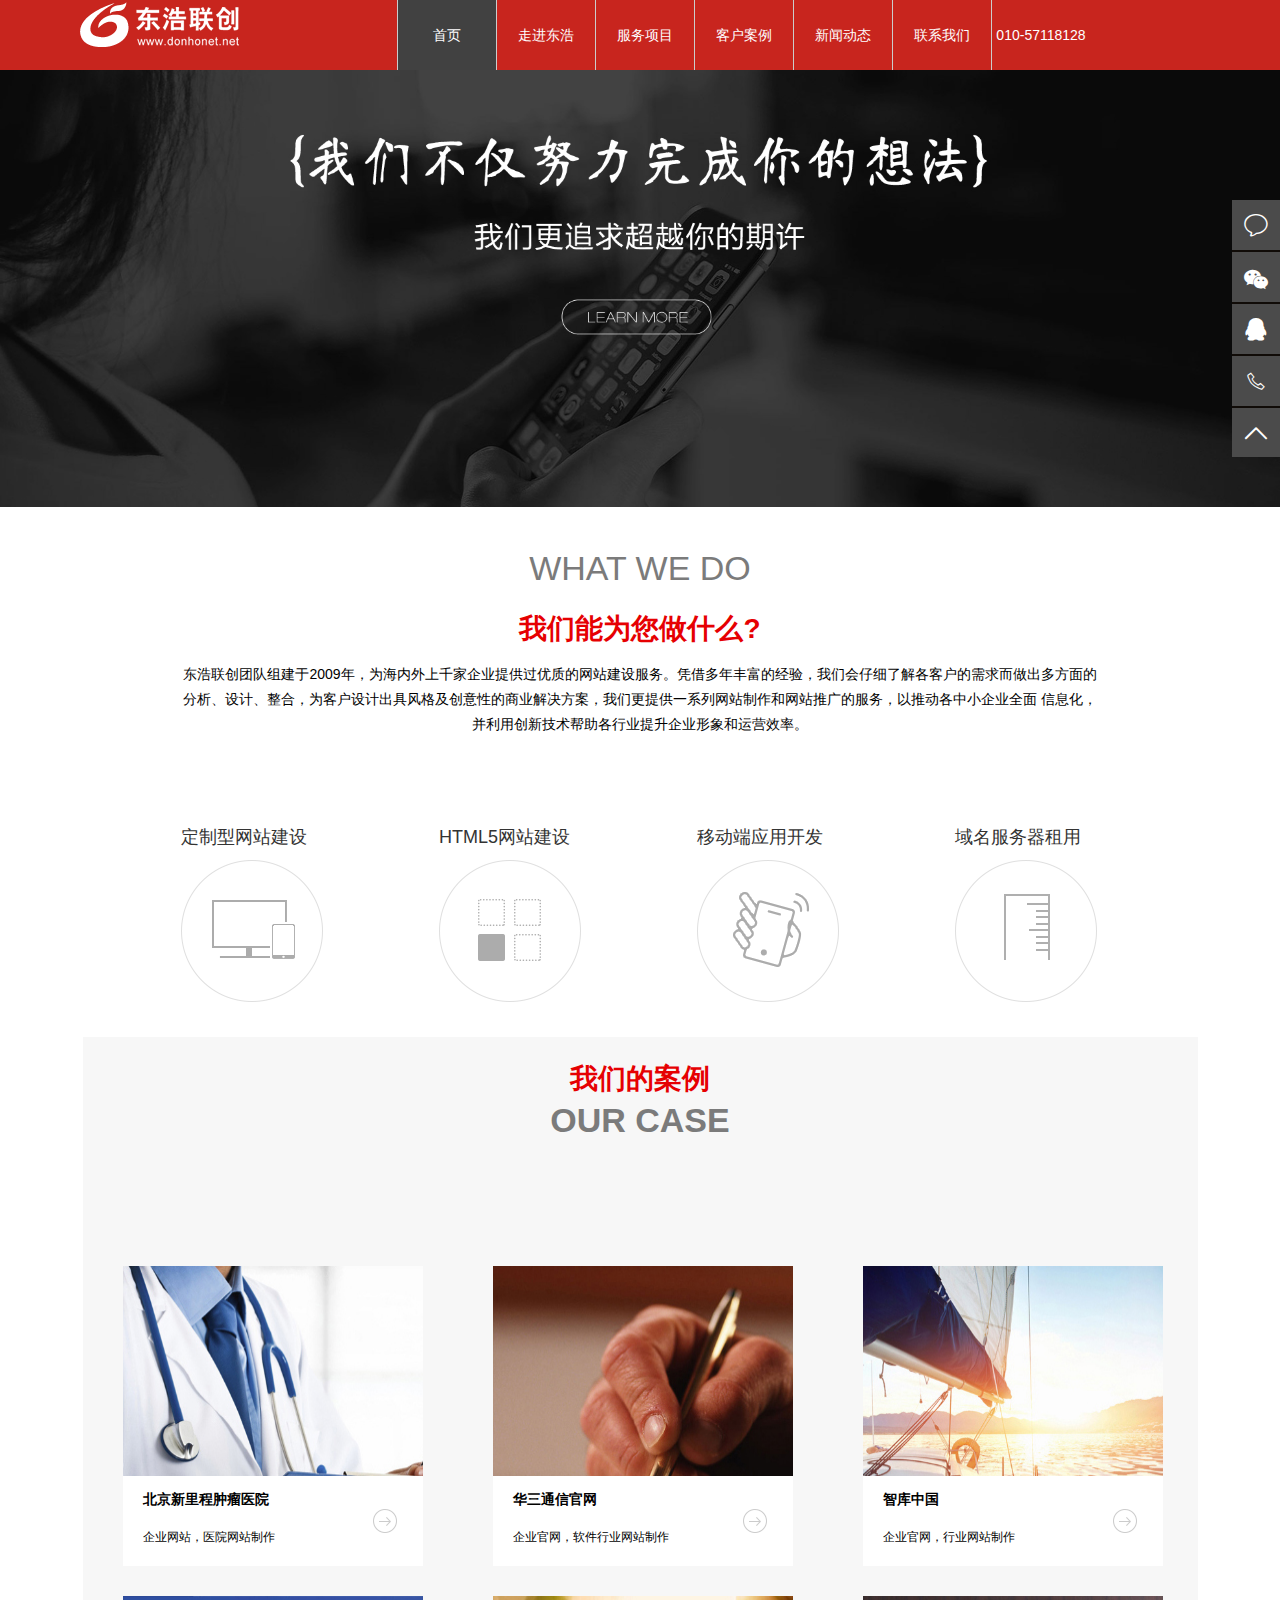
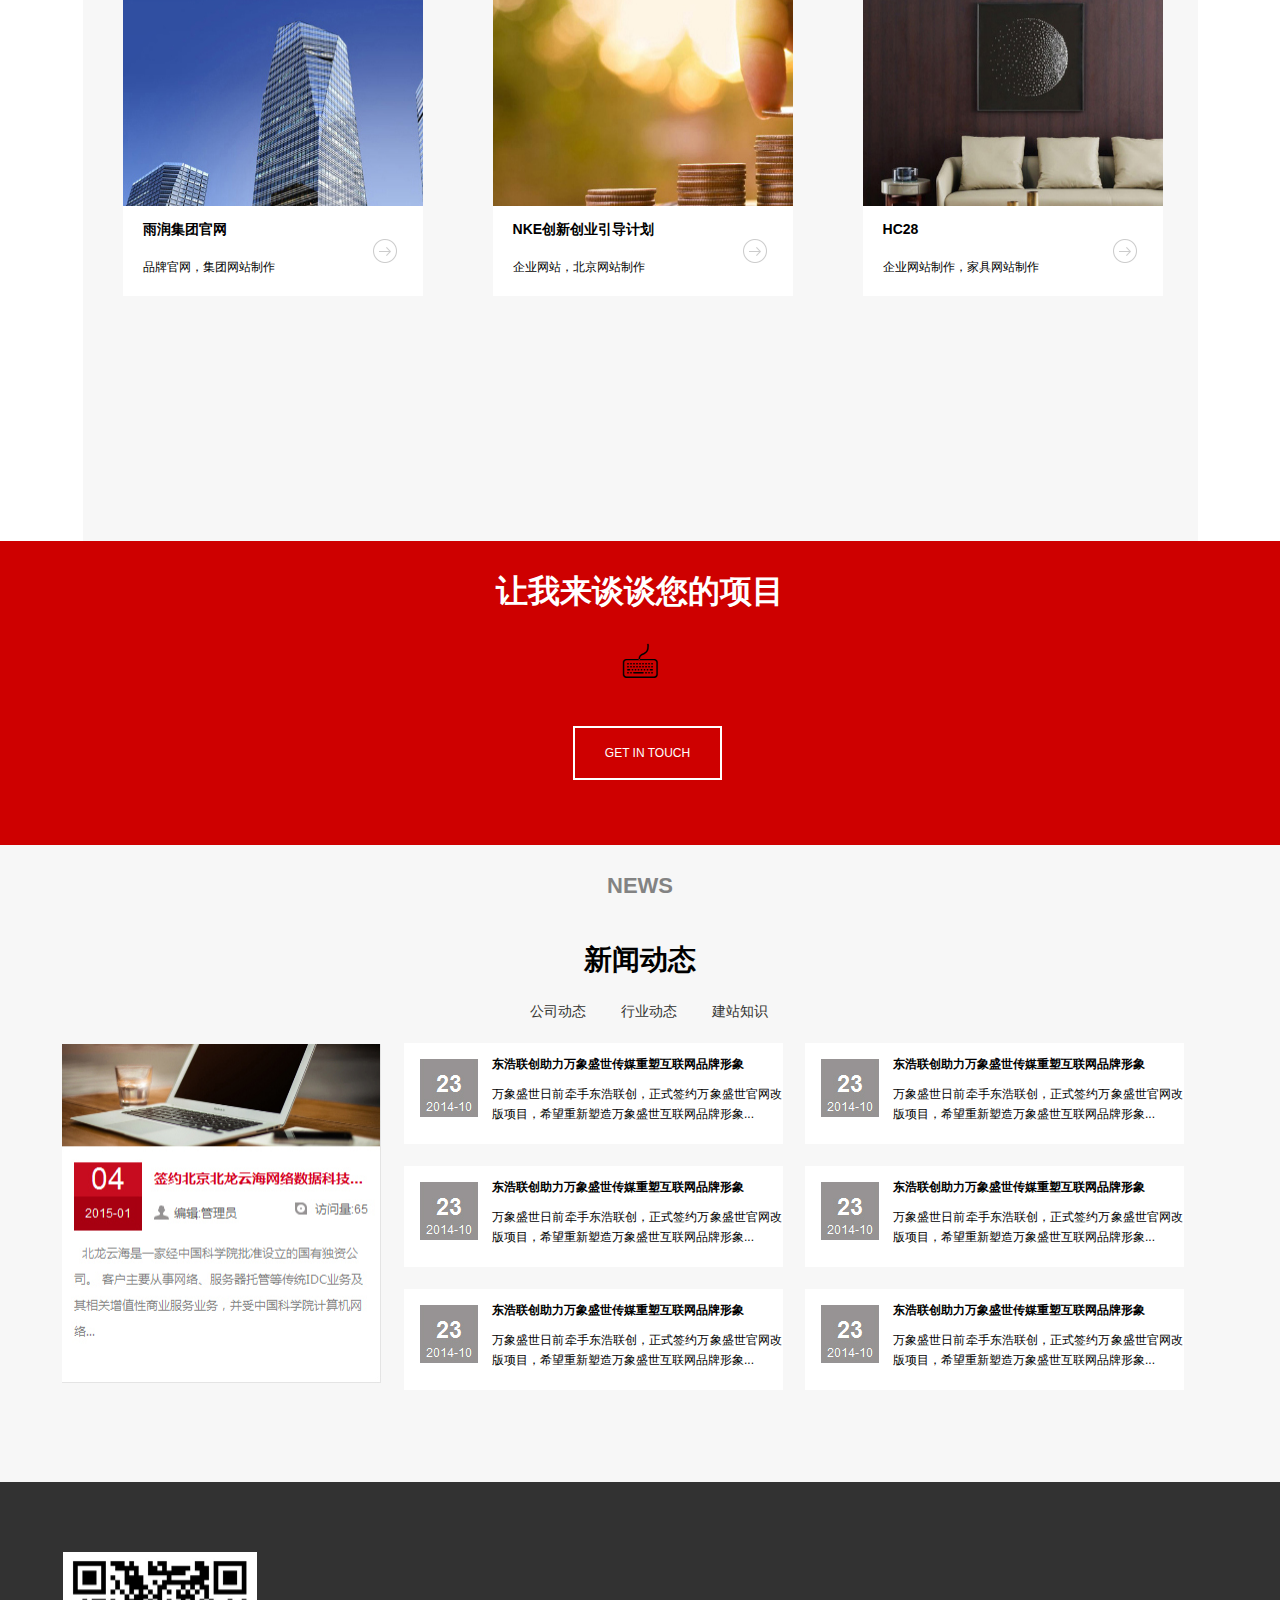
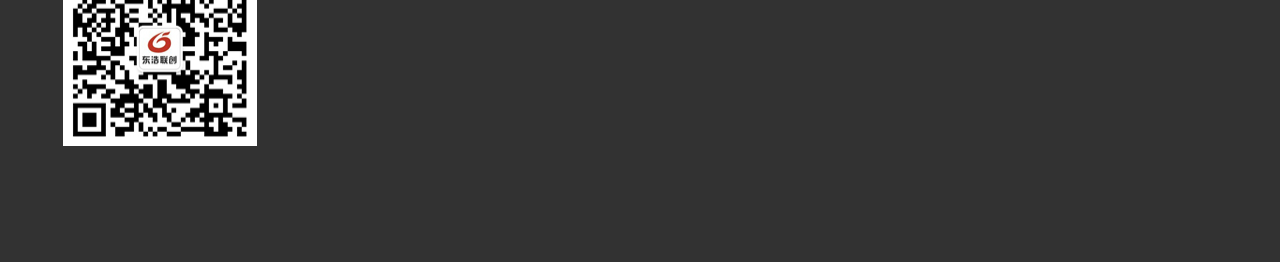
<file: index.html>
<!doctype html>
<html>
<head>
<meta charset="utf-8">
<title>venson</title>
<link rel="stylesheet" type="text/css" href="css/base.css"/>
<link rel="stylesheet" type="text/css" href="css/style.css"/>
</head>

<body>
	<div id="side">
    	<ul>
        	<li>
            	<span class="iconfont">&#xe656;</span>
            </li>
            <li>
            	<span class="iconfont">&#xe667;</span>
            </li>
            <li>
            	<span class="iconfont">&#xe6ad;</span>
            </li>
            <li>
            	<span class="iconfont">&#xe50a;</span>
            </li>
            <li>
            	<span class="iconfont">&#xe6a9;</span>
            </li>
        </ul>
    </div>
	<div id="nav" class="w1">
    	<h1 class="l"><a href="#"><img src="images/logo.png"/></a></h1>
        <ul>
        	<li class="l"><a href="#">首页</a></li>
            <li class="l"><a href="#">走进东浩</a></li>
            <li class="l"><a href="#">服务项目</a></li>
            <li class="l"><a href="#">客户案例</a></li>
            <li class="l"><a href="#">新闻动态</a></li>
            <li class="l"><a href="#">联系我们</a></li>
            <li class="l"><a href="#">010-57118128</a></li>
        </ul>
    </div>
    <div id="banner" class="w1">
    	<img src="images/20160821133638_67592.jpg"/>
    </div>
    <div id="con1">
    	<h2>WHAT WE DO</h2>
        <h3>我们能为您做什么?</h3>
        <p>东浩联创团队组建于2009年，为海内外上千家企业提供过优质的网站建设服务。凭借多年丰富的经验，我们会仔细了解各客户的需求而做出多方面的分析、设计、整合，为客户设计出具风格及创意性的商业解决方案，我们更提供一系列网站制作和网站推广的服务，以推动各中小企业全面
信息化，并利用创新技术帮助各行业提升企业形象和运营效率。
</p>
    </div>
	<div id="con2" class="w1">
    <ul>
    	<li><p>定制型网站建设</p></li>
        <li><p>HTML5网站建设</p></li>
        <li><p>移动端应用开发</p></li>
        <li><p>域名服务器租用</p></li>
    </ul>
</div>
		<div id="con3" class="w">
        	<h3>我们的案例</h3>
            <h2>OUR CASE</h2>
        </div>
	<div id="con4" class="w">
    <dl>
    	<dt>
        	<img src="images/case1.jpg" />
        </dt>
        <dd>
        	<h3>北京新里程肿瘤医院</h3>
            <p>企业网站，医院网站制作</p>
        </dd>
    </dl>
	<dl>
    	<dt>
        	<img src="images/case2.jpg" />
        </dt>
        <dd>
        	<h3>华三通信官网</h3>
            <p>企业官网，软件行业网站制作</p>
        </dd>
    </dl>
	<dl>
    	<dt>
        	<img src="images/case3.jpg" />
        </dt>
        <dd>
        	<h3>智库中国</h3>
            <p>企业官网，行业网站制作</p>
        </dd>
    </dl>
    <dl>
    	<dt>
        	<img src="images/case4.jpg" />
        </dt>
        <dd>
        	<h3>雨润集团官网</h3>
            <p>品牌官网，集团网站制作</p>
        </dd>
    </dl>
    <dl>
    	<dt>
        	<img src="images/case5.jpg" />
        </dt>
        <dd>
        	<h3>NKE创新创业引导计划</h3>
            <p>企业网站，北京网站制作</p>
        </dd>
    </dl>
    <dl>
    	<dt>
        	<img src="images/case6.jpg" />
        </dt>
        <dd>
        	<h3>HC28</h3>
            <p>企业网站制作，家具网站制作</p>
        </dd>
    </dl>
    </div>
	<div id="con5" class="w1">
    	<h3>让我来谈谈您的项目</h3>
        <span class="iconfont">&#xe624;
</span>
		<div><a href="#">GET IN TOUCH</a></div>
    </div>
    <div id="news" class="w1">
    	<h3>NEWS</h3>
        <h2>新闻动态</h2>
        <ul>
        	<li class="l"><a href="#">公司动态</a></li>
            <li class="l"><a href="#">行业动态</a></li>
            <li class="l"><a href="#">建站知识</a></li>
        </ul>
        <img src="images/1.png" class="l"/>
        <dl class="l">
        	<dt><img src="images/2.png"/></dt>
            <dd>
            	<h3>东浩联创助力万象盛世传媒重塑互联网品牌形象</h3>
                <p>万象盛世日前牵手东浩联创，正式签约万象盛世官网改版项目，希望重新塑造万象盛世互联网品牌形象...</p>
            </dd>
        </dl>
          <dl class="l">
        	<dt><img src="images/2.png"/></dt>
            <dd>
            	<h3>东浩联创助力万象盛世传媒重塑互联网品牌形象</h3>
                <p>万象盛世日前牵手东浩联创，正式签约万象盛世官网改版项目，希望重新塑造万象盛世互联网品牌形象...</p>
            </dd>
        </dl>
          <dl class="l">
        	<dt><img src="images/2.png"/></dt>
            <dd>
            	<h3>东浩联创助力万象盛世传媒重塑互联网品牌形象</h3>
                <p>万象盛世日前牵手东浩联创，正式签约万象盛世官网改版项目，希望重新塑造万象盛世互联网品牌形象...</p>
            </dd>
        </dl>
          <dl class="l">
        	<dt><img src="images/2.png"/></dt>
            <dd>
            	<h3>东浩联创助力万象盛世传媒重塑互联网品牌形象</h3>
                <p>万象盛世日前牵手东浩联创，正式签约万象盛世官网改版项目，希望重新塑造万象盛世互联网品牌形象...</p>
            </dd>
        </dl>
          <dl class="l">
        	<dt><img src="images/2.png"/></dt>
            <dd>
            	<h3>东浩联创助力万象盛世传媒重塑互联网品牌形象</h3>
                <p>万象盛世日前牵手东浩联创，正式签约万象盛世官网改版项目，希望重新塑造万象盛世互联网品牌形象...</p>
            </dd>
        </dl>
          <dl class="l">
        	<dt><img src="images/2.png"/></dt>
            <dd>
            	<h3>东浩联创助力万象盛世传媒重塑互联网品牌形象</h3>
                <p>万象盛世日前牵手东浩联创，正式签约万象盛世官网改版项目，希望重新塑造万象盛世互联网品牌形象...</p>
            </dd>
        </dl>
    </div>
    <div id="footer" class="w1">
    	<img src="images/ewm.jpg" class="l"/>
    </div>
</body>
</html>
</file>
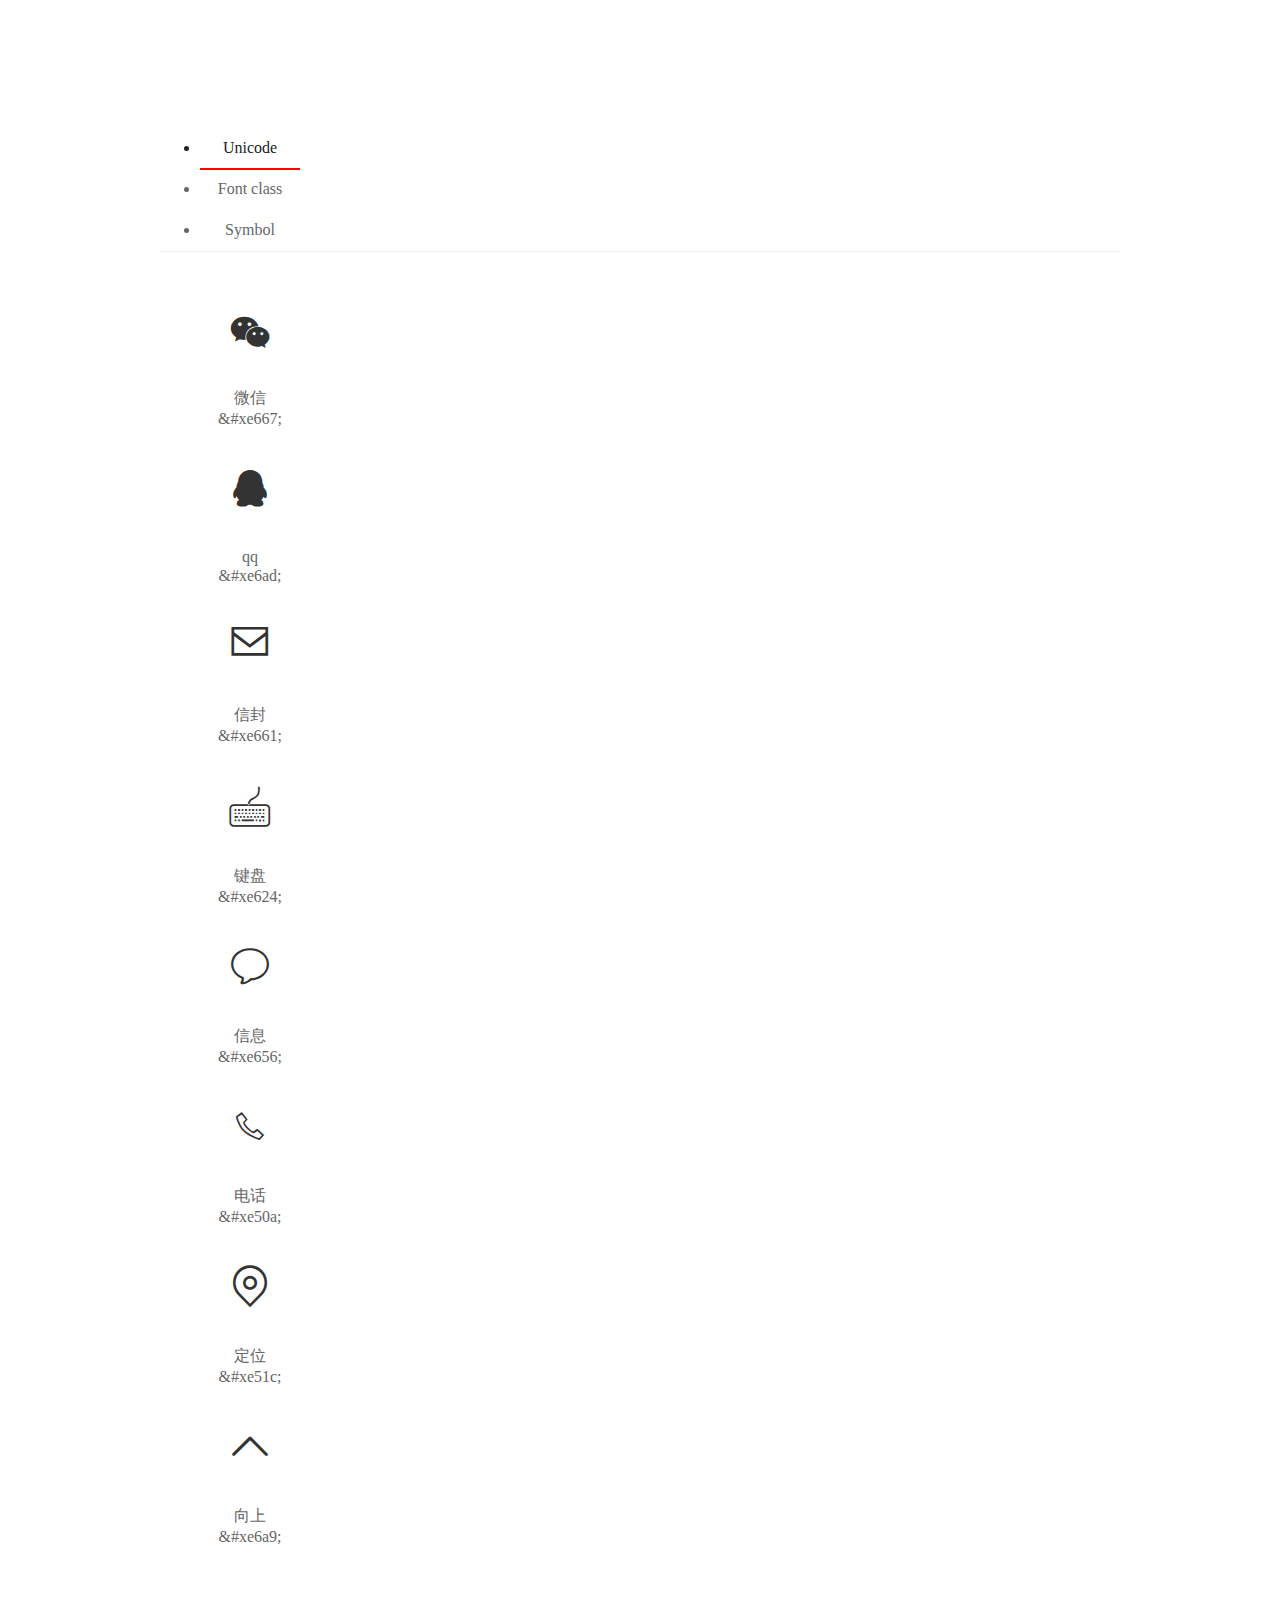
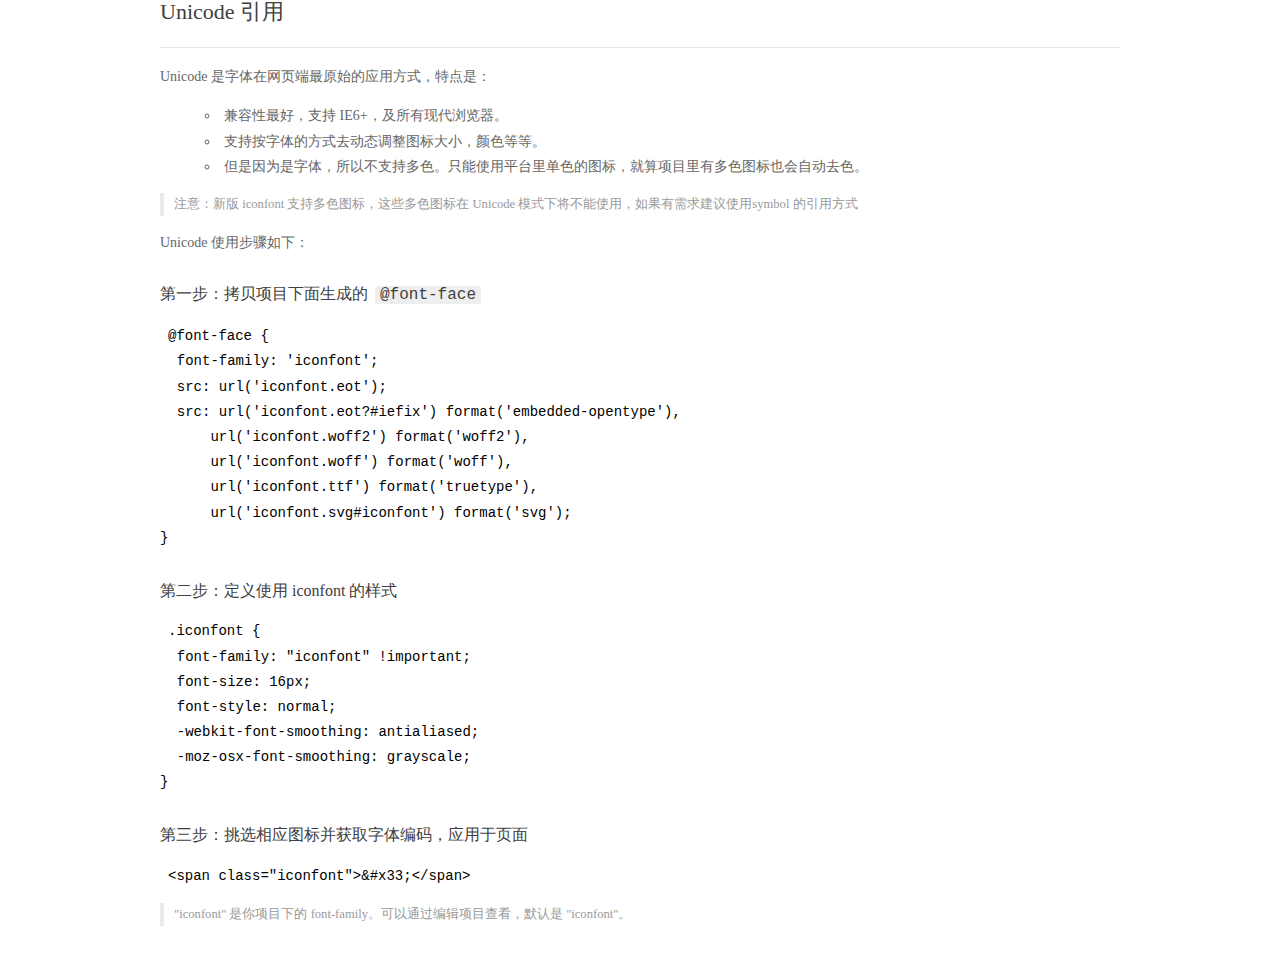
<file: font/demo_index.html>
<!DOCTYPE html>
<html>
<head>
  <meta charset="utf-8"/>
  <title>IconFont Demo</title>
  <link rel="shortcut icon" href="https://gtms04.alicdn.com/tps/i4/TB1_oz6GVXXXXaFXpXXJDFnIXXX-64-64.ico" type="image/x-icon"/>
  <link rel="stylesheet" href="https://g.alicdn.com/thx/cube/1.3.2/cube.min.css">
  <link rel="stylesheet" href="demo.css">
  <link rel="stylesheet" href="iconfont.css">
  <script src="iconfont.js"></script>
  <!-- jQuery -->
  <script src="https://a1.alicdn.com/oss/uploads/2018/12/26/7bfddb60-08e8-11e9-9b04-53e73bb6408b.js"></script>
  <!-- 代码高亮 -->
  <script src="https://a1.alicdn.com/oss/uploads/2018/12/26/a3f714d0-08e6-11e9-8a15-ebf944d7534c.js"></script>
</head>
<body>
  <div class="main">
    <h1 class="logo"><a href="https://www.iconfont.cn/" title="iconfont 首页" target="_blank">&#xe86b;</a></h1>
    <div class="nav-tabs">
      <ul id="tabs" class="dib-box">
        <li class="dib active"><span>Unicode</span></li>
        <li class="dib"><span>Font class</span></li>
        <li class="dib"><span>Symbol</span></li>
      </ul>
      
    </div>
    <div class="tab-container">
      <div class="content unicode" style="display: block;">
          <ul class="icon_lists dib-box">
          
            <li class="dib">
              <span class="icon iconfont">&#xe667;</span>
                <div class="name">微信</div>
                <div class="code-name">&amp;#xe667;</div>
              </li>
          
            <li class="dib">
              <span class="icon iconfont">&#xe6ad;</span>
                <div class="name">qq</div>
                <div class="code-name">&amp;#xe6ad;</div>
              </li>
          
            <li class="dib">
              <span class="icon iconfont">&#xe661;</span>
                <div class="name">信封</div>
                <div class="code-name">&amp;#xe661;</div>
              </li>
          
            <li class="dib">
              <span class="icon iconfont">&#xe624;</span>
                <div class="name">键盘</div>
                <div class="code-name">&amp;#xe624;</div>
              </li>
          
            <li class="dib">
              <span class="icon iconfont">&#xe656;</span>
                <div class="name">信息</div>
                <div class="code-name">&amp;#xe656;</div>
              </li>
          
            <li class="dib">
              <span class="icon iconfont">&#xe50a;</span>
                <div class="name">电话</div>
                <div class="code-name">&amp;#xe50a;</div>
              </li>
          
            <li class="dib">
              <span class="icon iconfont">&#xe51c;</span>
                <div class="name">定位</div>
                <div class="code-name">&amp;#xe51c;</div>
              </li>
          
            <li class="dib">
              <span class="icon iconfont">&#xe6a9;</span>
                <div class="name">向上</div>
                <div class="code-name">&amp;#xe6a9;</div>
              </li>
          
          </ul>
          <div class="article markdown">
          <h2 id="unicode-">Unicode 引用</h2>
          <hr>

          <p>Unicode 是字体在网页端最原始的应用方式，特点是：</p>
          <ul>
            <li>兼容性最好，支持 IE6+，及所有现代浏览器。</li>
            <li>支持按字体的方式去动态调整图标大小，颜色等等。</li>
            <li>但是因为是字体，所以不支持多色。只能使用平台里单色的图标，就算项目里有多色图标也会自动去色。</li>
          </ul>
          <blockquote>
            <p>注意：新版 iconfont 支持多色图标，这些多色图标在 Unicode 模式下将不能使用，如果有需求建议使用symbol 的引用方式</p>
          </blockquote>
          <p>Unicode 使用步骤如下：</p>
          <h3 id="-font-face">第一步：拷贝项目下面生成的 <code>@font-face</code></h3>
<pre><code class="language-css"
>@font-face {
  font-family: 'iconfont';
  src: url('iconfont.eot');
  src: url('iconfont.eot?#iefix') format('embedded-opentype'),
      url('iconfont.woff2') format('woff2'),
      url('iconfont.woff') format('woff'),
      url('iconfont.ttf') format('truetype'),
      url('iconfont.svg#iconfont') format('svg');
}
</code></pre>
          <h3 id="-iconfont-">第二步：定义使用 iconfont 的样式</h3>
<pre><code class="language-css"
>.iconfont {
  font-family: "iconfont" !important;
  font-size: 16px;
  font-style: normal;
  -webkit-font-smoothing: antialiased;
  -moz-osx-font-smoothing: grayscale;
}
</code></pre>
          <h3 id="-">第三步：挑选相应图标并获取字体编码，应用于页面</h3>
<pre>
<code class="language-html"
>&lt;span class="iconfont"&gt;&amp;#x33;&lt;/span&gt;
</code></pre>
          <blockquote>
            <p>"iconfont" 是你项目下的 font-family。可以通过编辑项目查看，默认是 "iconfont"。</p>
          </blockquote>
          </div>
      </div>
      <div class="content font-class">
        <ul class="icon_lists dib-box">
          
          <li class="dib">
            <span class="icon iconfont icon-weixin"></span>
            <div class="name">
              微信
            </div>
            <div class="code-name">.icon-weixin
            </div>
          </li>
          
          <li class="dib">
            <span class="icon iconfont icon-qq"></span>
            <div class="name">
              qq
            </div>
            <div class="code-name">.icon-qq
            </div>
          </li>
          
          <li class="dib">
            <span class="icon iconfont icon-xinfeng"></span>
            <div class="name">
              信封
            </div>
            <div class="code-name">.icon-xinfeng
            </div>
          </li>
          
          <li class="dib">
            <span class="icon iconfont icon-jianpan"></span>
            <div class="name">
              键盘
            </div>
            <div class="code-name">.icon-jianpan
            </div>
          </li>
          
          <li class="dib">
            <span class="icon iconfont icon-xinxi"></span>
            <div class="name">
              信息
            </div>
            <div class="code-name">.icon-xinxi
            </div>
          </li>
          
          <li class="dib">
            <span class="icon iconfont icon-phone"></span>
            <div class="name">
              电话
            </div>
            <div class="code-name">.icon-phone
            </div>
          </li>
          
          <li class="dib">
            <span class="icon iconfont icon-location"></span>
            <div class="name">
              定位
            </div>
            <div class="code-name">.icon-location
            </div>
          </li>
          
          <li class="dib">
            <span class="icon iconfont icon-up2"></span>
            <div class="name">
              向上
            </div>
            <div class="code-name">.icon-up2
            </div>
          </li>
          
        </ul>
        <div class="article markdown">
        <h2 id="font-class-">font-class 引用</h2>
        <hr>

        <p>font-class 是 Unicode 使用方式的一种变种，主要是解决 Unicode 书写不直观，语意不明确的问题。</p>
        <p>与 Unicode 使用方式相比，具有如下特点：</p>
        <ul>
          <li>兼容性良好，支持 IE8+，及所有现代浏览器。</li>
          <li>相比于 Unicode 语意明确，书写更直观。可以很容易分辨这个 icon 是什么。</li>
          <li>因为使用 class 来定义图标，所以当要替换图标时，只需要修改 class 里面的 Unicode 引用。</li>
          <li>不过因为本质上还是使用的字体，所以多色图标还是不支持的。</li>
        </ul>
        <p>使用步骤如下：</p>
        <h3 id="-fontclass-">第一步：引入项目下面生成的 fontclass 代码：</h3>
<pre><code class="language-html">&lt;link rel="stylesheet" href="./iconfont.css"&gt;
</code></pre>
        <h3 id="-">第二步：挑选相应图标并获取类名，应用于页面：</h3>
<pre><code class="language-html">&lt;span class="iconfont icon-xxx"&gt;&lt;/span&gt;
</code></pre>
        <blockquote>
          <p>"
            iconfont" 是你项目下的 font-family。可以通过编辑项目查看，默认是 "iconfont"。</p>
        </blockquote>
      </div>
      </div>
      <div class="content symbol">
          <ul class="icon_lists dib-box">
          
            <li class="dib">
                <svg class="icon svg-icon" aria-hidden="true">
                  <use xlink:href="#icon-weixin"></use>
                </svg>
                <div class="name">微信</div>
                <div class="code-name">#icon-weixin</div>
            </li>
          
            <li class="dib">
                <svg class="icon svg-icon" aria-hidden="true">
                  <use xlink:href="#icon-qq"></use>
                </svg>
                <div class="name">qq</div>
                <div class="code-name">#icon-qq</div>
            </li>
          
            <li class="dib">
                <svg class="icon svg-icon" aria-hidden="true">
                  <use xlink:href="#icon-xinfeng"></use>
                </svg>
                <div class="name">信封</div>
                <div class="code-name">#icon-xinfeng</div>
            </li>
          
            <li class="dib">
                <svg class="icon svg-icon" aria-hidden="true">
                  <use xlink:href="#icon-jianpan"></use>
                </svg>
                <div class="name">键盘</div>
                <div class="code-name">#icon-jianpan</div>
            </li>
          
            <li class="dib">
                <svg class="icon svg-icon" aria-hidden="true">
                  <use xlink:href="#icon-xinxi"></use>
                </svg>
                <div class="name">信息</div>
                <div class="code-name">#icon-xinxi</div>
            </li>
          
            <li class="dib">
                <svg class="icon svg-icon" aria-hidden="true">
                  <use xlink:href="#icon-phone"></use>
                </svg>
                <div class="name">电话</div>
                <div class="code-name">#icon-phone</div>
            </li>
          
            <li class="dib">
                <svg class="icon svg-icon" aria-hidden="true">
                  <use xlink:href="#icon-location"></use>
                </svg>
                <div class="name">定位</div>
                <div class="code-name">#icon-location</div>
            </li>
          
            <li class="dib">
                <svg class="icon svg-icon" aria-hidden="true">
                  <use xlink:href="#icon-up2"></use>
                </svg>
                <div class="name">向上</div>
                <div class="code-name">#icon-up2</div>
            </li>
          
          </ul>
          <div class="article markdown">
          <h2 id="symbol-">Symbol 引用</h2>
          <hr>

          <p>这是一种全新的使用方式，应该说这才是未来的主流，也是平台目前推荐的用法。相关介绍可以参考这篇<a href="">文章</a>
            这种用法其实是做了一个 SVG 的集合，与另外两种相比具有如下特点：</p>
          <ul>
            <li>支持多色图标了，不再受单色限制。</li>
            <li>通过一些技巧，支持像字体那样，通过 <code>font-size</code>, <code>color</code> 来调整样式。</li>
            <li>兼容性较差，支持 IE9+，及现代浏览器。</li>
            <li>浏览器渲染 SVG 的性能一般，还不如 png。</li>
          </ul>
          <p>使用步骤如下：</p>
          <h3 id="-symbol-">第一步：引入项目下面生成的 symbol 代码：</h3>
<pre><code class="language-html">&lt;script src="./iconfont.js"&gt;&lt;/script&gt;
</code></pre>
          <h3 id="-css-">第二步：加入通用 CSS 代码（引入一次就行）：</h3>
<pre><code class="language-html">&lt;style&gt;
.icon {
  width: 1em;
  height: 1em;
  vertical-align: -0.15em;
  fill: currentColor;
  overflow: hidden;
}
&lt;/style&gt;
</code></pre>
          <h3 id="-">第三步：挑选相应图标并获取类名，应用于页面：</h3>
<pre><code class="language-html">&lt;svg class="icon" aria-hidden="true"&gt;
  &lt;use xlink:href="#icon-xxx"&gt;&lt;/use&gt;
&lt;/svg&gt;
</code></pre>
          </div>
      </div>

    </div>
  </div>
  <script>
  $(document).ready(function () {
      $('.tab-container .content:first').show()

      $('#tabs li').click(function (e) {
        var tabContent = $('.tab-container .content')
        var index = $(this).index()

        if ($(this).hasClass('active')) {
          return
        } else {
          $('#tabs li').removeClass('active')
          $(this).addClass('active')

          tabContent.hide().eq(index).fadeIn()
        }
      })
    })
  </script>
</body>
</html>
</file>
<file: css/base.css>
@charset "utf-8";
/* CSS Document */

body,ol,ul,h1,h2,h3,h4,h5,h6,p,th,td,dl,dd,form,fieldset,legend,input,textarea,select,figure{margin:0;padding:0}
input{outline: none;}
body{font:12px "宋体","Arial Narrow",HELVETICA;}
a{color:#172c45;text-decoration:none} 
a:hover{color:#cd0200;} 
em{font-style:normal}
li{list-style:none}
img{border:0;vertical-align:middle; display: block} 
table{border-collapse:collapse;border-spacing:0}
p{word-wrap:break-word}
.ind{text-indent:2em} 
.ind10{text-indent:10px;}
.noborder{border:0;}

.w{width:1115px; margin: 0 auto;}
.w1{width:100%; margin: 0 auto;}
.l{float: left;}
.r{float: right;}


@font-face {
  font-family: 'iconfont';
  src: url('../font/iconfont.eot');
  src: url('../font/iconfont.eot?#iefix') format('embedded-opentype'),
      url('../font/iconfont.woff2') format('woff2'),
      url('../font/iconfont.woff') format('woff'),
      url('../font/iconfont.ttf') format('truetype'),
      url('../font/iconfont.svg#iconfont') format('svg');
}

.iconfont {
  font-family: "iconfont" !important;
  font-style: normal;
  -webkit-font-smoothing: antialiased;
  -moz-osx-font-smoothing: grayscale;
}
</file>
<file: css/style.css>
@charset "utf-8";
/* CSS Document */


#side{ width:48px; height:257px; background-color:#4b4b4b; position:fixed; top:200px; right:0; z-index:1;}
#side ul{ text-align:center;}
#side ul li{ width:48px; height:50px; line-height:50px;border-bottom:2px solid #100b07;}
#side ul li span{ font-size:26px; color:#FFF;}
#side ul li:last-child{ border-bottom:0;}




#nav{ height:70px; background-color:#c8251e; position:fixed; top:0; z-index:1;}
#nav h1{ margin-left:80px; width:317px; height:70px;}
#nav ul{ text-align:center;}
#nav ul li{ width:98px;border-left:1px solid #CCC; line-height:70px;}
#nav ul li:first-child{ background-color:#414141;}
#nav ul li a{ font-size:14px; color:#fffeff; display:block;}
#nav ul li a:hover{ background-color:#414141;}

#banner img{ width:100%;}

#con1{ width:918px; height:318px; margin:0 auto;}
#con1 h2{ text-align:center; font-size:34px; line-height:56px;color:#7b7b7b; font-weight:100; padding-top:33px;}
#con1 h3{ text-align:center; font-size:28px; line-height:66px;color:#e60002;}
#con1 p{ font-size:14px; color:#000; line-height:25px; text-align:center;}
#con2 ul{ width:918px; height:212px; margin:0 auto;}
#con2 ul li{ width:143px; height:212px; float:left; margin-right:115px; transition:all .5s;}
#con2 ul li p{ font-size:18px; color:#333; }
#con2 ul li:last-child{ margin-right:0;}
#con2 ul li:nth-child(1){ background:url(../images/20160818204917_80717.png) no-repeat -143px, url(../images/20160818204902_46414.png) no-repeat 0;}
#con2 ul li:nth-child(2){ background:url(../images/20160818205259_15898.png) no-repeat -143px, url(../images/20160818205246_25471.png) no-repeat 0;}
#con2 ul li:nth-child(3){ background:url(../images/20160818205339_75592.png) no-repeat -143px , url(../images/20160818205329_25470.png) no-repeat 0;}
#con2 ul li:nth-child(4){ background:url(../images/20160818205411_74101.png) no-repeat -143px , url(../images/20160818205400_95921.png) no-repeat 0;}
#con2 ul li:hover{ background-position:0,0;}

#con3{ height:229px; background-color:#f7f7f7;}
#con3 h3{ font-size:28px; color:#e60002; text-align:center; line-height:83px;}
#con3 h2{ font-size:34px; color:#7b7b7b; text-align:center; line-height:0;}

#con4{ height:875px; background-color:#f7f7f7;}
#con4 dl{ width:300px; float:left; height:300px; margin-right:30px; margin-bottom:30px; margin-left:40px;}
#con4 dl:last-child{ margin-right:0;}
#con4 dl dt{ height:210px; overflow:hidden; position:relative;}
#con4 dl dt img{ width:390px; height:320px; transition:all .5s;}
#con4 dl dd{ height:90px; background:url(../images/%EF%BC%88PNG%20%E5%9B%BE%E5%83%8F%EF%BC%8C24x24%20%E5%83%8F%E7%B4%A0%EF%BC%89.png) no-repeat 250px;}
#con4 dl dd{ background-color:#FFF; padding-left:20px;}
#con4 dl dd h3{ line-height:46px;}
#con4 dl dd p{ line-height:30px;}
#con4 dl dt::after{ content:""; position:absolute; width:300px; height:210px; background:url(../images/j_img.png) no-repeat center rgba(0,0,0,.5); top:0; left:0; display:none;}
#con4 dl dt:hover img{ transform:scale(2);}
#con4 dl dt:hover::after{ display:block;}


#con5{ height:304px; background-color:#ce0000; text-align:center; position:relative;DFFFFF}
#con5 h3{ font-size:32px; color:#FFF; line-height:100px;}
#con5 span{ font-size:36px;}
#con5 div{ width:145px; height:50px; border:2px solid #FFF; position:absolute; top:50%; left:50%; margin-top:33px; margin-left:-67px;}
#con5 div a{color:#FFF; line-height:50px; display:block;}
#con5 div a:hover{ color:#ce0000; background-color:#FFF;}

#news{ height:637px; background-color:#f7f7f7; text-align:center; position:relative;}
#news h3{ font-size:22px; color:#838383; line-height:82px;}
#news h2{ font-size:28px; color:#000; line-height:66px; margin-bottom:50px;}
#news ul{ text-align:center; height:90px; width:334px; position:absolute; top:30%; left:50%; margin-top:-70px; margin-left:-110px; margin-bottom:40px;}
#news ul li{ margin-right:35px; }
#news ul li:last-child{ margin-right:0;}
#news ul li a{ font-size:14px; color:#333331; line-height:90px;}
#news ul li a:hover{ color:#F00;}
#news img{ width:319px; height:339px; margin:1px 23px 62px 62px;}
#news dl{ width:377px; height:99px; background-color:#FFF; margin-right:22px; margin-bottom:22px; border:1px solid #FFF;}
#news dl dt{width:58px; height:58px; float:left;}
#news dl dt img{ width:58px; height:58px; margin:15px;}
#news dl dd{ width:290px; height:99px; float:right; text-align:justify;}
#news dl dd h3{ font-size:12px; line-height:40px; color:#000;}
#news dl dd p{ font-size:12px; line-height:20px;}
#news dl:hover dd h3{ color:#F00;}
#news dl:hover dd p{ color:#F00;}
#news dl:hover{ border-color:#F00;}



#footer{ height:380px; background-color:#323232;}
#footer img{ width:194px; height:194px; margin:70px 30px 70px 63px;}
</file>
<file: font/demo.css>
/* Logo 字体 */
@font-face {
  font-family: "iconfont logo";
  src: url('https://at.alicdn.com/t/font_985780_km7mi63cihi.eot?t=1545807318834');
  src: url('https://at.alicdn.com/t/font_985780_km7mi63cihi.eot?t=1545807318834#iefix') format('embedded-opentype'),
    url('https://at.alicdn.com/t/font_985780_km7mi63cihi.woff?t=1545807318834') format('woff'),
    url('https://at.alicdn.com/t/font_985780_km7mi63cihi.ttf?t=1545807318834') format('truetype'),
    url('https://at.alicdn.com/t/font_985780_km7mi63cihi.svg?t=1545807318834#iconfont') format('svg');
}

.logo {
  font-family: "iconfont logo";
  font-size: 160px;
  font-style: normal;
  -webkit-font-smoothing: antialiased;
  -moz-osx-font-smoothing: grayscale;
}

/* tabs */
.nav-tabs {
  position: relative;
}

.nav-tabs .nav-more {
  position: absolute;
  right: 0;
  bottom: 0;
  height: 42px;
  line-height: 42px;
  color: #666;
}

#tabs {
  border-bottom: 1px solid #eee;
}

#tabs li {
  cursor: pointer;
  width: 100px;
  height: 40px;
  line-height: 40px;
  text-align: center;
  font-size: 16px;
  border-bottom: 2px solid transparent;
  position: relative;
  z-index: 1;
  margin-bottom: -1px;
  color: #666;
}


#tabs .active {
  border-bottom-color: #f00;
  color: #222;
}

.tab-container .content {
  display: none;
}

/* 页面布局 */
.main {
  padding: 30px 100px;
  width: 960px;
  margin: 0 auto;
}

.main .logo {
  color: #333;
  text-align: left;
  margin-bottom: 30px;
  line-height: 1;
  height: 110px;
  margin-top: -50px;
  overflow: hidden;
  *zoom: 1;
}

.main .logo a {
  font-size: 160px;
  color: #333;
}

.helps {
  margin-top: 40px;
}

.helps pre {
  padding: 20px;
  margin: 10px 0;
  border: solid 1px #e7e1cd;
  background-color: #fffdef;
  overflow: auto;
}

.icon_lists {
  width: 100% !important;
  overflow: hidden;
  *zoom: 1;
}

.icon_lists li {
  width: 100px;
  margin-bottom: 10px;
  margin-right: 20px;
  text-align: center;
  list-style: none !important;
  cursor: default;
}

.icon_lists li .code-name {
  line-height: 1.2;
}

.icon_lists .icon {
  display: block;
  height: 100px;
  line-height: 100px;
  font-size: 42px;
  margin: 10px auto;
  color: #333;
  -webkit-transition: font-size 0.25s linear, width 0.25s linear;
  -moz-transition: font-size 0.25s linear, width 0.25s linear;
  transition: font-size 0.25s linear, width 0.25s linear;
}

.icon_lists .icon:hover {
  font-size: 100px;
}

.icon_lists .svg-icon {
  /* 通过设置 font-size 来改变图标大小 */
  width: 1em;
  /* 图标和文字相邻时，垂直对齐 */
  vertical-align: -0.15em;
  /* 通过设置 color 来改变 SVG 的颜色/fill */
  fill: currentColor;
  /* path 和 stroke 溢出 viewBox 部分在 IE 下会显示
      normalize.css 中也包含这行 */
  overflow: hidden;
}

.icon_lists li .name,
.icon_lists li .code-name {
  color: #666;
}

/* markdown 样式 */
.markdown {
  color: #666;
  font-size: 14px;
  line-height: 1.8;
}

.highlight {
  line-height: 1.5;
}

.markdown img {
  vertical-align: middle;
  max-width: 100%;
}

.markdown h1 {
  color: #404040;
  font-weight: 500;
  line-height: 40px;
  margin-bottom: 24px;
}

.markdown h2,
.markdown h3,
.markdown h4,
.markdown h5,
.markdown h6 {
  color: #404040;
  margin: 1.6em 0 0.6em 0;
  font-weight: 500;
  clear: both;
}

.markdown h1 {
  font-size: 28px;
}

.markdown h2 {
  font-size: 22px;
}

.markdown h3 {
  font-size: 16px;
}

.markdown h4 {
  font-size: 14px;
}

.markdown h5 {
  font-size: 12px;
}

.markdown h6 {
  font-size: 12px;
}

.markdown hr {
  height: 1px;
  border: 0;
  background: #e9e9e9;
  margin: 16px 0;
  clear: both;
}

.markdown p {
  margin: 1em 0;
}

.markdown>p,
.markdown>blockquote,
.markdown>.highlight,
.markdown>ol,
.markdown>ul {
  width: 80%;
}

.markdown ul>li {
  list-style: circle;
}

.markdown>ul li,
.markdown blockquote ul>li {
  margin-left: 20px;
  padding-left: 4px;
}

.markdown>ul li p,
.markdown>ol li p {
  margin: 0.6em 0;
}

.markdown ol>li {
  list-style: decimal;
}

.markdown>ol li,
.markdown blockquote ol>li {
  margin-left: 20px;
  padding-left: 4px;
}

.markdown code {
  margin: 0 3px;
  padding: 0 5px;
  background: #eee;
  border-radius: 3px;
}

.markdown strong,
.markdown b {
  font-weight: 600;
}

.markdown>table {
  border-collapse: collapse;
  border-spacing: 0px;
  empty-cells: show;
  border: 1px solid #e9e9e9;
  width: 95%;
  margin-bottom: 24px;
}

.markdown>table th {
  white-space: nowrap;
  color: #333;
  font-weight: 600;
}

.markdown>table th,
.markdown>table td {
  border: 1px solid #e9e9e9;
  padding: 8px 16px;
  text-align: left;
}

.markdown>table th {
  background: #F7F7F7;
}

.markdown blockquote {
  font-size: 90%;
  color: #999;
  border-left: 4px solid #e9e9e9;
  padding-left: 0.8em;
  margin: 1em 0;
}

.markdown blockquote p {
  margin: 0;
}

.markdown .anchor {
  opacity: 0;
  transition: opacity 0.3s ease;
  margin-left: 8px;
}

.markdown .waiting {
  color: #ccc;
}

.markdown h1:hover .anchor,
.markdown h2:hover .anchor,
.markdown h3:hover .anchor,
.markdown h4:hover .anchor,
.markdown h5:hover .anchor,
.markdown h6:hover .anchor {
  opacity: 1;
  display: inline-block;
}

.markdown>br,
.markdown>p>br {
  clear: both;
}


.hljs {
  display: block;
  background: white;
  padding: 0.5em;
  color: #333333;
  overflow-x: auto;
}

.hljs-comment,
.hljs-meta {
  color: #969896;
}

.hljs-string,
.hljs-variable,
.hljs-template-variable,
.hljs-strong,
.hljs-emphasis,
.hljs-quote {
  color: #df5000;
}

.hljs-keyword,
.hljs-selector-tag,
.hljs-type {
  color: #a71d5d;
}

.hljs-literal,
.hljs-symbol,
.hljs-bullet,
.hljs-attribute {
  color: #0086b3;
}

.hljs-section,
.hljs-name {
  color: #63a35c;
}

.hljs-tag {
  color: #333333;
}

.hljs-title,
.hljs-attr,
.hljs-selector-id,
.hljs-selector-class,
.hljs-selector-attr,
.hljs-selector-pseudo {
  color: #795da3;
}

.hljs-addition {
  color: #55a532;
  background-color: #eaffea;
}

.hljs-deletion {
  color: #bd2c00;
  background-color: #ffecec;
}

.hljs-link {
  text-decoration: underline;
}

/* 代码高亮 */
/* PrismJS 1.15.0
https://prismjs.com/download.html#themes=prism&languages=markup+css+clike+javascript */
/**
 * prism.js default theme for JavaScript, CSS and HTML
 * Based on dabblet (http://dabblet.com)
 * @author Lea Verou
 */
code[class*="language-"],
pre[class*="language-"] {
  color: black;
  background: none;
  text-shadow: 0 1px white;
  font-family: Consolas, Monaco, 'Andale Mono', 'Ubuntu Mono', monospace;
  text-align: left;
  white-space: pre;
  word-spacing: normal;
  word-break: normal;
  word-wrap: normal;
  line-height: 1.5;

  -moz-tab-size: 4;
  -o-tab-size: 4;
  tab-size: 4;

  -webkit-hyphens: none;
  -moz-hyphens: none;
  -ms-hyphens: none;
  hyphens: none;
}

pre[class*="language-"]::-moz-selection,
pre[class*="language-"] ::-moz-selection,
code[class*="language-"]::-moz-selection,
code[class*="language-"] ::-moz-selection {
  text-shadow: none;
  background: #b3d4fc;
}

pre[class*="language-"]::selection,
pre[class*="language-"] ::selection,
code[class*="language-"]::selection,
code[class*="language-"] ::selection {
  text-shadow: none;
  background: #b3d4fc;
}

@media print {

  code[class*="language-"],
  pre[class*="language-"] {
    text-shadow: none;
  }
}

/* Code blocks */
pre[class*="language-"] {
  padding: 1em;
  margin: .5em 0;
  overflow: auto;
}

:not(pre)>code[class*="language-"],
pre[class*="language-"] {
  background: #f5f2f0;
}

/* Inline code */
:not(pre)>code[class*="language-"] {
  padding: .1em;
  border-radius: .3em;
  white-space: normal;
}

.token.comment,
.token.prolog,
.token.doctype,
.token.cdata {
  color: slategray;
}

.token.punctuation {
  color: #999;
}

.namespace {
  opacity: .7;
}

.token.property,
.token.tag,
.token.boolean,
.token.number,
.token.constant,
.token.symbol,
.token.deleted {
  color: #905;
}

.token.selector,
.token.attr-name,
.token.string,
.token.char,
.token.builtin,
.token.inserted {
  color: #690;
}

.token.operator,
.token.entity,
.token.url,
.language-css .token.string,
.style .token.string {
  color: #9a6e3a;
  background: hsla(0, 0%, 100%, .5);
}

.token.atrule,
.token.attr-value,
.token.keyword {
  color: #07a;
}

.token.function,
.token.class-name {
  color: #DD4A68;
}

.token.regex,
.token.important,
.token.variable {
  color: #e90;
}

.token.important,
.token.bold {
  font-weight: bold;
}

.token.italic {
  font-style: italic;
}

.token.entity {
  cursor: help;
}
</file>
<file: font/iconfont.css>
@font-face {font-family: "iconfont";
  src: url('iconfont.eot?t=1565934380285'); /* IE9 */
  src: url('iconfont.eot?t=1565934380285#iefix') format('embedded-opentype'), /* IE6-IE8 */
  url('[data-uri]') format('woff2'),
  url('iconfont.woff?t=1565934380285') format('woff'),
  url('iconfont.ttf?t=1565934380285') format('truetype'), /* chrome, firefox, opera, Safari, Android, iOS 4.2+ */
  url('iconfont.svg?t=1565934380285#iconfont') format('svg'); /* iOS 4.1- */
}

.iconfont {
  font-family: "iconfont" !important;
  font-size: 16px;
  font-style: normal;
  -webkit-font-smoothing: antialiased;
  -moz-osx-font-smoothing: grayscale;
}

.icon-weixin:before {
  content: "\e667";
}

.icon-qq:before {
  content: "\e6ad";
}

.icon-xinfeng:before {
  content: "\e661";
}

.icon-jianpan:before {
  content: "\e624";
}

.icon-xinxi:before {
  content: "\e656";
}

.icon-phone:before {
  content: "\e50a";
}

.icon-location:before {
  content: "\e51c";
}

.icon-up2:before {
  content: "\e6a9";
}
</file>
